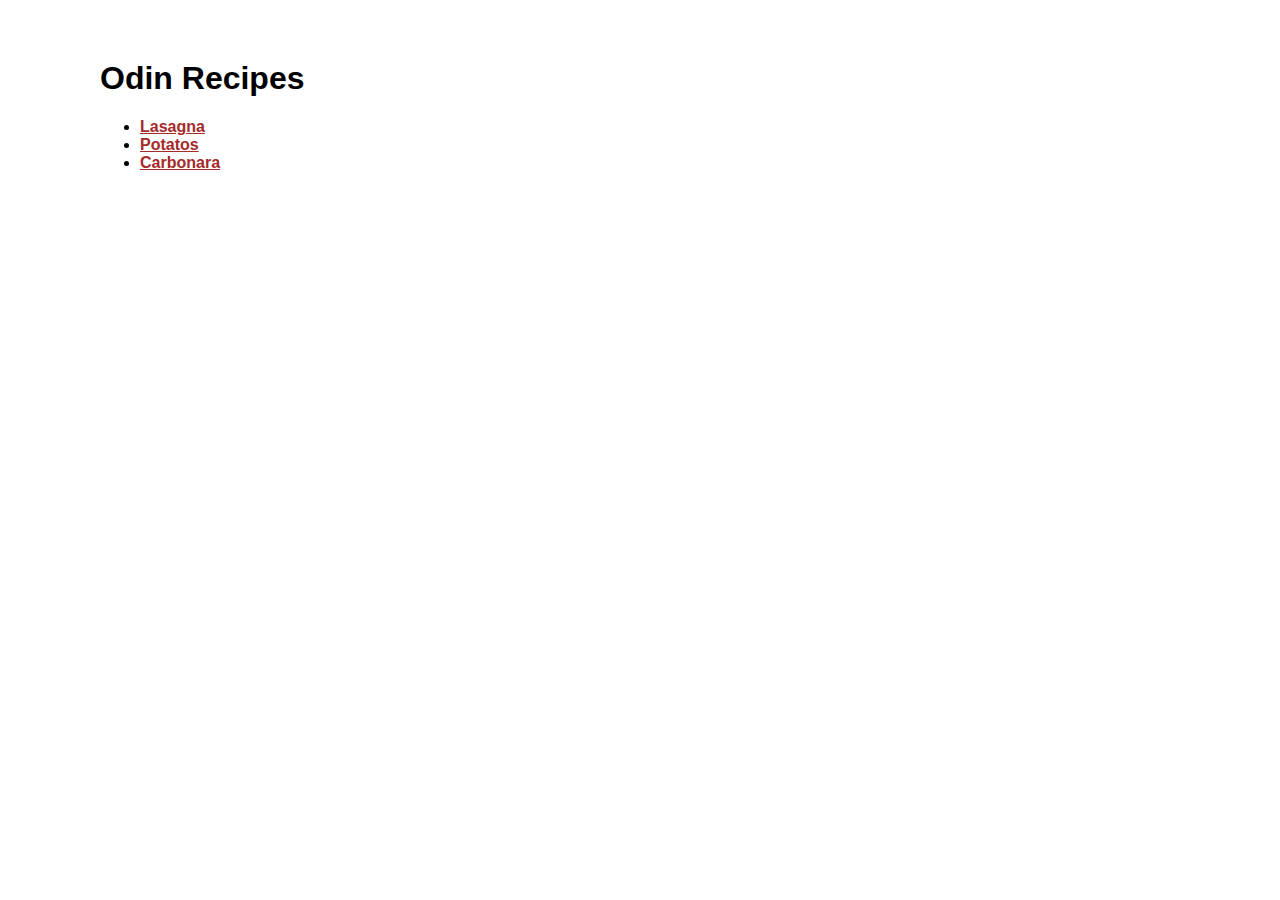
<file: index.html>
<!DOCTYPE html>
<html lang="en">
<head>
    <meta charset="UTF-8">
    <meta name="viewport" content="width=device-width, initial-scale=1.0">
    <title>Document</title>
    <link rel="stylesheet" href="styles.css">
</head>
<body>
    <h1>Odin Recipes</h1>
    <ul>
        <li><a href="recipes/lasagna.html">Lasagna</a></li>
        <li><a href="recipes/Potatos.html">Potatos</a></li>
        <li><a href="recipes/carbonara.html">Carbonara</a></li>
    </ul>
</body>
</html>
</file>
<file: styles.css>
* {
    font-family: Verdana, Geneva, Tahoma, sans-serif;
}

body {
    margin-left: 100px;
    margin-top: 60px;
}

a {
    font-weight: bold;
    color:brown;
}

img {
    width: 300px;
    height: 300px;
}
</file>
